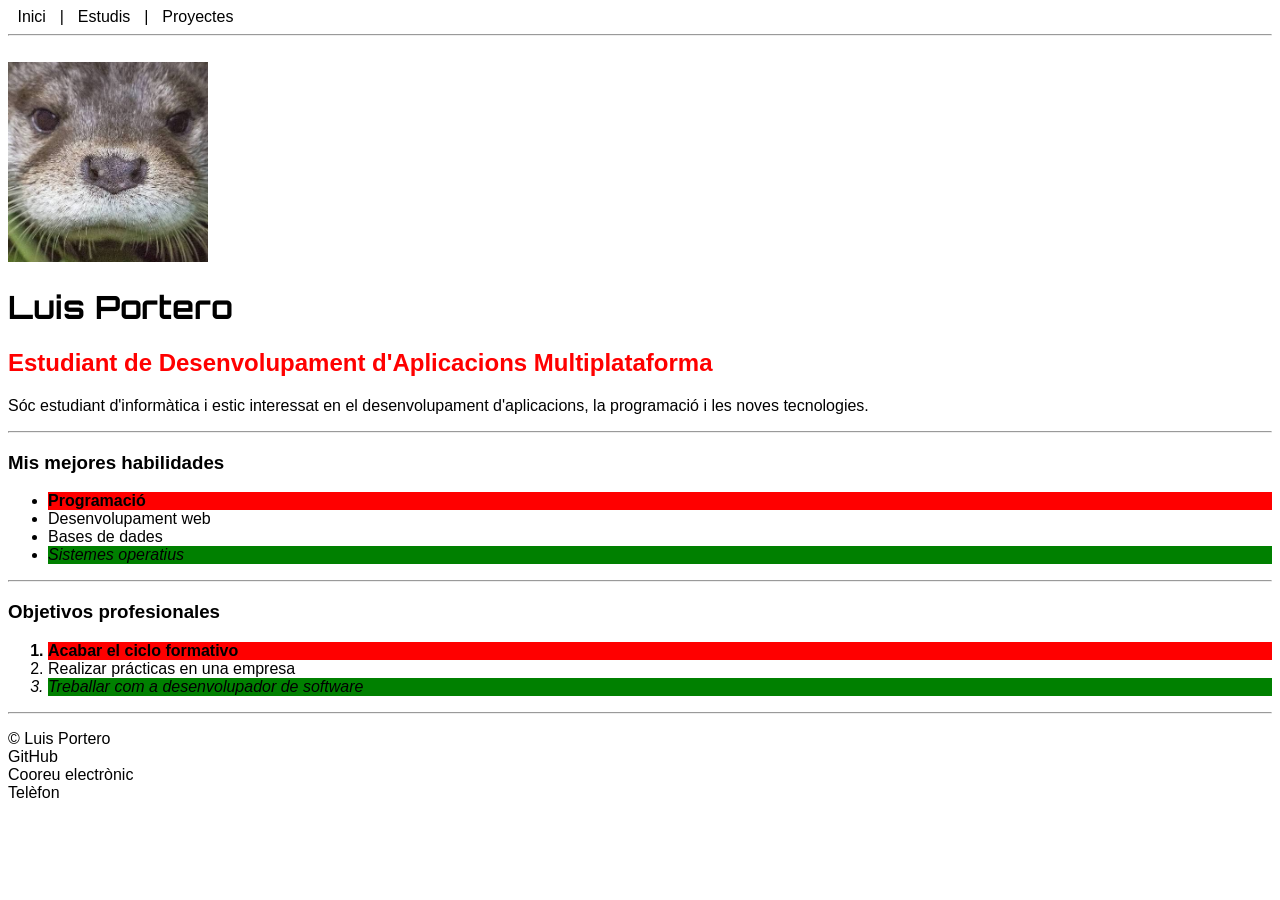
<file: index.html>
<!DOCTYPE html>
<html xmlns="http://www.w3.org/1999/xhtml" lang="es">
    <head>
        <!--codificación-->
        <meta charset="UTF-8">
        <!--relacionar en css-->
        <link rel="stylesheet" href="styles.css">

        <!--Enlace fuente 1-->
        <link rel="preconnect" href="https://fonts.googleapis.com">
        <link rel="preconnect" href="https://fonts.gstatic.com" crossorigin>
        <link href="https://fonts.googleapis.com/css2?family=Orbitron:wght@400..900&family=Space+Grotesk:wght@300..700&display=swap" rel="stylesheet">


        <!--El título-->
        <title>Inici</title>
    </head>
    <style>
        li:first-child{
            background-color: red;
            font-weight: bold;
        }
        li:last-child{
            background-color: green;
            font-style: italic;
        }
    </style>
    <body>
        
        <!--La barra de navegación-->
        <nav>
            <!--Para insertar un espacio no separable-->
            &nbsp;<a href="index.html">Inici</a>&nbsp; |
            &nbsp;<a href="estudis.html">Estudis</a>&nbsp; |
            &nbsp;<a href="proyectes.html">Proyectes</a>&nbsp;
            
            <!--Para crear un separador horizontal-->
            <hr/>

            <!--Para crear un salto de línea-->
            <br/>
        </nav>
        
        <!--Imágen-->
        <img src="images/indexInici.jpeg" width="200">
        
        <!--Título-->
        <h1 class="orbitron-uniquifier">Luis Portero</h1>
        
        <!--Subtítulo-->
        <h2 id="red">Estudiant de Desenvolupament d'Aplicacions Multiplataforma</h2>
        
        <!--Párrafo-->
        <p>Sóc estudiant d'informàtica i estic interessat en el desenvolupament d'aplicacions, la programació i les noves tecnologies.</p>
        
        <hr/>
        
        <h3>Mis mejores habilidades</h3>
        
        <!--Lista desordenada-->
        <ul>
            <li>Programació</li>
            <li>Desenvolupament web</li>
            <li>Bases de dades</li>
            <li>Sistemes operatius</li>
        </ul>
        <hr/>
        
        <h3>Objetivos profesionales</h3>
        
        <!--Lista ordenada-->
        <ol>
            <li>Acabar el ciclo formativo</li>
            <li>Realizar prácticas en una empresa</li>
            <li>Treballar com a desenvolupador de software</li>
        </ol>
        
        <!--El footer-->
        <footer>
            <hr/>
        
            <!--El símbolo con el nombre-->
            <p>© Luis Portero <br/>
        
                <!--Un enlace externo a github para que se abra en una pestaña nueva-->
                <a href="https://github.com/" target="_blank">GitHub</a><br/>
        
                <!--El enlace de correo con mailto:-->
                <a href="mailto:lportero@iesesteveterradas.cat">Cooreu electrònic</a><br/>
        
                <!--El enlace con el teléfono con tel:-->
                <a href="tel:+34123456789">Telèfon</a>
            </p>
        </footer>
    </body>
</html>
</file>
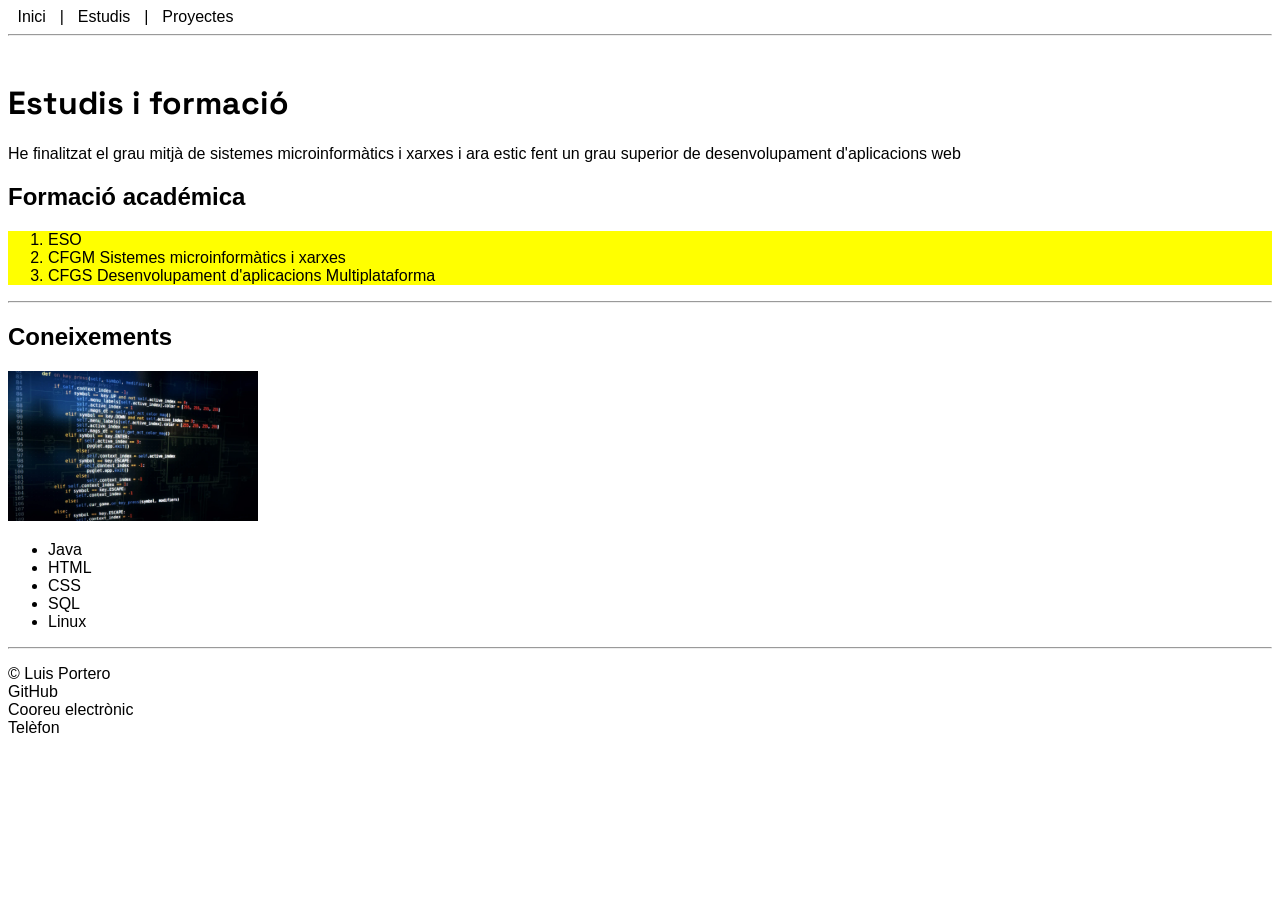
<file: estudis.html>
<!DOCTYPE html>
<html xmlns="http://www.w3.org/1999/xhtml" lang="es">
    <head>
        <meta charset="UTF-8">
        <link rel="stylesheet" href="styles.css">
        <title>Estudis</title>

        <!--Fuente 2-->
        <link rel="preconnect" href="https://fonts.googleapis.com">
        <link rel="preconnect" href="https://fonts.gstatic.com" crossorigin>
        <link href="https://fonts.googleapis.com/css2?family=Orbitron:wght@400..900&family=Space+Grotesk:wght@300..700&display=swap" rel="stylesheet">
    </head>
    <style>
        #estudisOL > ol{
            background-color: yellow;
        }
    </style>
    <body>
        <nav>
            &nbsp;<a href="index.html">Inici</a>&nbsp; |
            &nbsp;<a href="estudis.html">Estudis</a>&nbsp; |
            &nbsp;<a href="proyectes.html">Proyectes</a>&nbsp;
            <hr/>
            <br/>
        </nav>
        
        <!--Título principal-->
        <h1 class="space-groteskuniquifier">Estudis i formació</h1>
        
        <!--Párrafo explicando los estudios-->
        <p>He finalitzat el grau mitjà de sistemes microinformàtics i xarxes i ara estic fent un grau superior de desenvolupament d'aplicacions web</p>
        
        <!--Subtítulo 1-->
        <h2>Formació académica</h2>
        
        <!--Lista ordenada con la formación académica-->
        <div id="estudisOL">
            <ol>
                <li>ESO</li>
                <li>CFGM Sistemes microinformàtics i xarxes</li>
                <li>CFGS Desenvolupament d'aplicacions Multiplataforma</li>
            </ol>
            <hr/>
        </div>
        
        <!--Subtítulo 2-->
        <h2>Coneixements</h2>
        
        <!--Imágen relacionada con los estudios-->
        <img src="images/estudisIProgramacioConeixements.webp" width="250">
        
        <!--Lista desordenada con technologías o lenguajes conocidos-->
        <ul>
            <li>Java</li>
            <li>HTML</li>
            <li>CSS</li>
            <li>SQL</li>
            <li>Linux</li>
        </ul>

        <footer>
            <hr/>
            <p>© Luis Portero<br/>
                <a href="https://github.com/" target="_blank">GitHub</a><br/>
                <a href="mailto:lportero@iesesteveterradas.cat">Cooreu electrònic</a><br/>
                <a href="tel:+34123456789">Telèfon</a>
            </p>
        </footer>
    </body>
</html>
</file>
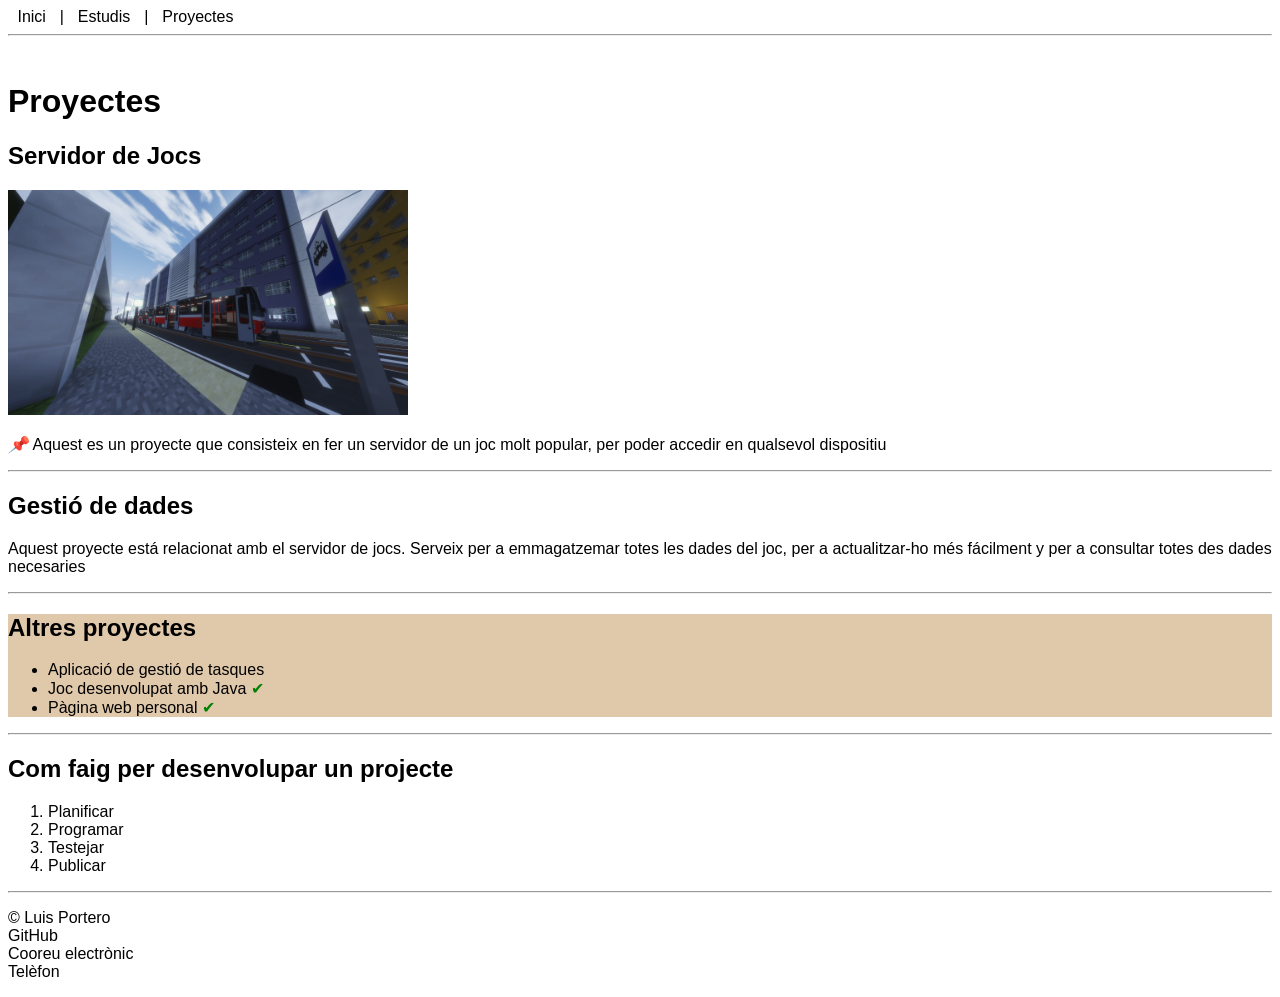
<file: proyectes.html>
<!DOCTYPE html>
<html xmlns="http://www.w3.org/1999/xhtml" lang="es">
    <head>
        <meta charset="UTF-8">
        <link rel="stylesheet" href="styles.css">
        <title>Proyectos</title>
    </head>
    <style>
        .pProyect1::before{
            content:"📌 ";
            font-style: oblique;
        }
        .listOtherProyects::after{
            content: " ✔"; 
            color: green;

        }
    </style>
    <body>
        <nav>
            &nbsp;<a href="index.html">Inici</a>&nbsp; |
            &nbsp;<a href="estudis.html">Estudis</a>&nbsp; |
            &nbsp;<a href="proyectes.html">Proyectes</a>&nbsp;
            <hr/>
            <br/>
        </nav>
        
        <!--Título principal-->
        <h1>Proyectes</h1>
        
        <!--Subtítulo 1-->
        <h2>Servidor de Jocs</h2>
        
        <!--Imágen relacionada con el proyecto 1-->
        <img src="images/ProyectesProyecto1.png" width="400">
        
        <!--Párrafo(s) explicando el proyecto 1-->
        <p class="pProyect1">Aquest es un proyecte que consisteix en fer un servidor de un joc molt popular, per poder accedir en qualsevol dispositiu</p>
        <hr/>
        
        <!--Subtítulo 2-->
        <h2>Gestió de dades</h2>
        
        <!--Párrafo(s) explicando el proyecto 2-->
        <p>Aquest proyecte está relacionat amb el servidor de jocs. Serveix per a emmagatzemar totes les dades del joc, per a actualitzar-ho més fácilment y per a consultar totes des dades necesaries</p>
        <hr/>
        
        <!--Lista desordenada con algunos más proyectos-->
        <div class="altresProyectes">
            <h2>Altres proyectes</h2>
            <ul >
                <li>Aplicació de gestió de tasques</li>
                <li class="listOtherProyects">Joc desenvolupat amb Java</li>
                <li class="listOtherProyects">Pàgina web personal</li>
            </ul>
        </div>

        <hr/>
        <h2>Com faig per desenvolupar un projecte</h2>
        
        <!--Lista ordenada explicando los pasos para desarrollar un proyecto-->   
        <ol>
            <li>Planificar</li>
            <li>Programar</li>
            <li>Testejar</li>
            <li>Publicar</li>
        </ol>
        
        <footer>
            <hr/>
            <p>© Luis Portero<br/>
                <a href="https://github.com/" target="_blank">GitHub</a><br/>
                <a href="mailto:lportero@iesesteveterradas.cat">Cooreu electrònic</a><br/>
                <a href="tel:+34123456789">Telèfon</a>
            </p>
        </footer>
    </body>
</html>
</file>
<file: styles.css>
body{
    font-family: Arial, Helvetica, sans-serif;
}

a{
    text-decoration: none;
    color: black;
}
nav a{
    size:14px;
    color:black;
    padding: 5px;

}
nav a:hover{
    background-color: black;
    color: white;
    padding: 5px;
}
.altresProyectes{
    background-color: rgb(224, 200, 170);
}
/*ol:first-child{
    background-color: #f0f0f0;
}
ol:last-child{
    background-color: aqua;
}
    */

#red{
    color: red;
}
ol:before{
    color: blueviolet;
}

/*Fuente 1*/
/* <weight>: Use a value from 400 to 900
// <uniquifier>: Use a unique and descriptive class name
*/
.orbitron-uniquifier {
  font-family: "Orbitron", sans-serif;
  font-optical-sizing: auto;
  font-weight: weight;
  font-style: normal;
}


/*Fuente 2*/
/*
// <weight>: Use a value from 300 to 700
// <uniquifier>: Use a unique and descriptive class name
*/
.space-groteskuniquifier {
  font-family: "Space Grotesk", sans-serif;
  font-optical-sizing: auto;
  font-weight: weight;
  font-style: normal;
}

/*
Definició d'estils pels elements d'una llista amb :first-child, :last-child

Una geraquia combinada tipus id > element (exemple: #base > li)

Pseudoelements ::before i ::after
*/
</file>
